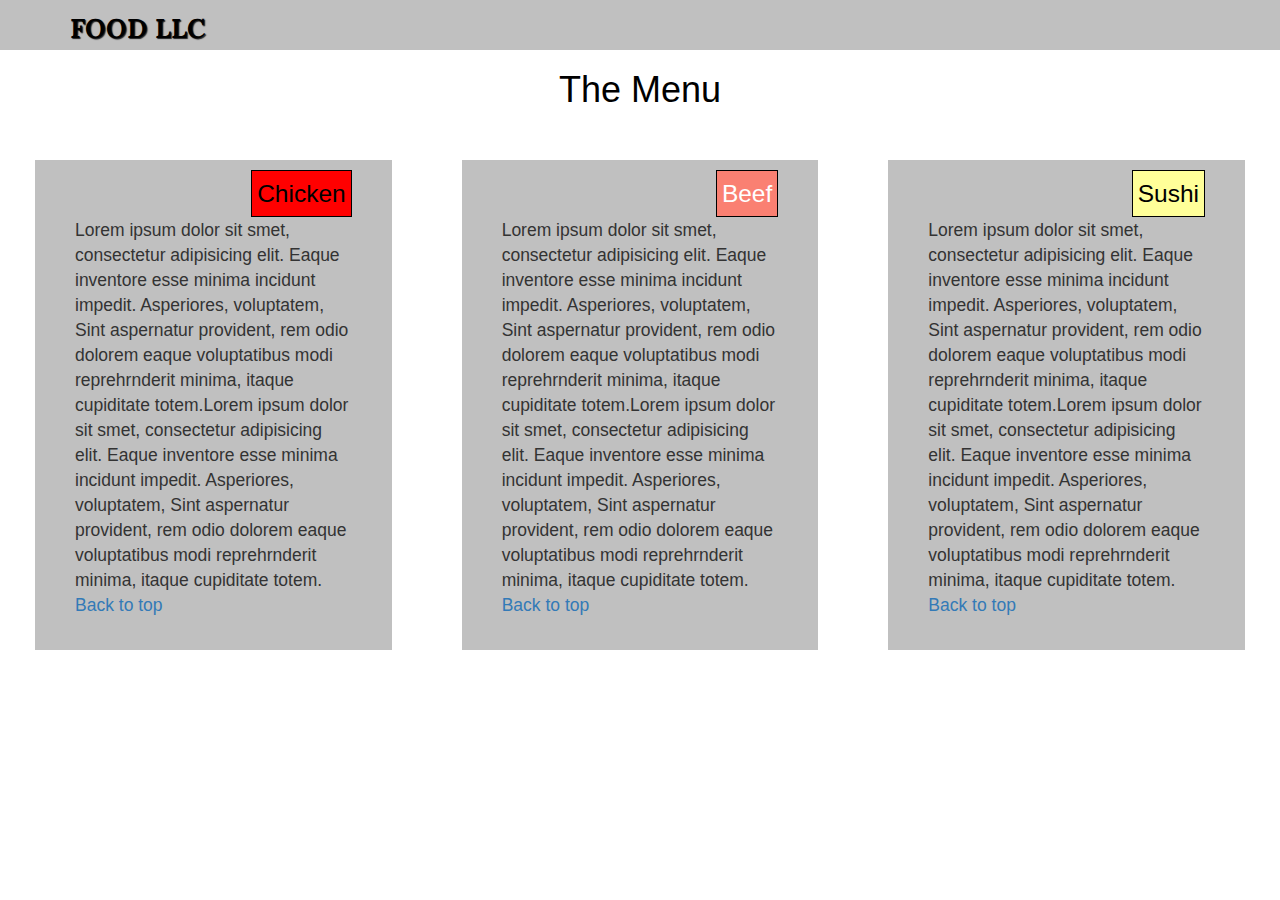
<file: index.html>
<!DOCTYPE html>
<html lang="en">
<head>
	<meta charset="utf-8">
	<script src="https://ajax.googleapis.com/ajax/libs/jquery/3.5.1/jquery.min.js"></script>
    <script src="https://maxcdn.bootstrapcdn.com/bootstrap/3.4.0/js/bootstrap.min.js"></script>
    <meta name="viewport" content="width=device-width, initial-scale=1.0">
    <link rel="stylesheet" href="https://maxcdn.bootstrapcdn.com/bootstrap/3.4.0/css/bootstrap.min.css">
    <link href="https://fonts.googleapis.com/css2?family=Lora:ital,wght@0,400;0,500;1,400&display=swap" rel="stylesheet">
    <title>Assignment Module 3</title>
    <style>
    	h1
    	{
    		color:black;
    		text-align:center;
    		margin-bottom:30px;
    	}
    	.bruh
    	{
    		position:relative;
   			background-color: #C0C0C0;
   			border:solid white 20px;
   			padding:40px;

   		}
    	.h
    	{
    		padding:5px;
    		position:absolute;
    		top:10px;
    		right:40px;
    		font-size: 1.75em;
    		border:solid black 1px;
    	}
    	p
    	{
    		font-size:1.25em;
    		position:relative;
    		top:18px;
    	}
    	.a1
    	{
    		background-color: red;
    		color:black;
    	}
    	.a2
    	{
    		background-color:#fa8072;
    		color:white;
    	}
    	.a3
    	{
    		background-color:#FFFF99;
    		color:black;
    	}
    	#header-nav
		{
			background-color:#C0C0C0;
			border-radius:0;
			border:0;
		}
		.navbar-brand
		{
			padding-top:25px;
		}
		.navbar-brand h1
		{
			font-family: 'Lora', serif;
			color:black;
			font-size:1.5em;
			text-transform: uppercase;
			font-weight:bold;
			text-shadow: 1px 1px 1px #222;
			margin-top:0;
			margin-bottom: 0;
			line-height: 0.25;
		}*/
		.navbar-brand a:hover, .navbar-brand a:focus
		{
			text-decoration:none;
		}
		#nav-list a
		{
			color:black;
			text-align:center;
		}
		#nav-list a:hover
		{
			background:white;
		}
		.navbar-header button.navbar-toggle, .navbar-header .icon-bar
		{
			border:1px solid #61122f;
		}
    #sushi
    {
      margin-bottom: 30px
    }
    </style>
</head>
<body>
	<header>
    	<nav id="header-nav" class="navbar navbar-default">
      		<div class="container">
        		<div class="navbar-header">
          			<div class="navbar-brand">
            			<a href="dhiraj.html"><h1 id="top">Food LLC</h1></a>
         			</div>
          			<button id="navbarToggle" type="button" class="navbar-toggle collapsed" data-toggle="collapse" data-target="#collapsable-nav" aria-expanded="false">
			            <span class="sr-only">Toggle navigation</span>
			            <span class="icon-bar"></span>
			            <span class="icon-bar"></span>
			            <span class="icon-bar"></span>
          			</button>
        		</div>
       			<div id="collapsable-nav" class="collapse navbar-collapse">
       				<ul id="nav-list" class="nav navbar-nav navbar-right visible-xs">
       					<li>
       						<a href="#chicken">
       							Chicken
       						</a>
       					</li>
       					<li>
       						<a href="#beef">
       							Beef
       						</a>
       					</li>
       					<li>
       						<a href="#sushi">
       							Sushi
       						</a>
       					</li>
       				</ul>
      		</div><!-- .container -->
    	</nav><!-- #header-nav -->
  	</header>
	<h1>The Menu</h1>
	<div class="container-fluid">
		<div class="row">
			<div class="col-lg-4 col-md-6 col-sm-12 col-xs-12">
				<div class="bruh" id="chicken">
				<span class="h a1">Chicken</span>
				<p>
					Lorem ipsum dolor sit smet, consectetur adipisicing elit. Eaque inventore esse minima incidunt impedit. Asperiores, voluptatem, Sint aspernatur provident, rem odio dolorem eaque voluptatibus modi reprehrnderit minima, itaque cupiditate totem.Lorem ipsum dolor sit smet, consectetur adipisicing elit. Eaque inventore esse minima incidunt impedit. Asperiores, voluptatem, Sint aspernatur provident, rem odio dolorem eaque voluptatibus modi reprehrnderit minima, itaque cupiditate totem.<br>
					<a href="#top">Back to top</a>
				</p>
				</div>
			</div>

			<div class="col-lg-4 col-md-6 col-sm-12 col-xs-12">
				<div class="bruh" id="beef">
				<span class="h a2">Beef</span>
				<p>
					Lorem ipsum dolor sit smet, consectetur adipisicing elit. Eaque inventore esse minima incidunt impedit. Asperiores, voluptatem, Sint aspernatur provident, rem odio dolorem eaque voluptatibus modi reprehrnderit minima, itaque cupiditate totem.Lorem ipsum dolor sit smet, consectetur adipisicing elit. Eaque inventore esse minima incidunt impedit. Asperiores, voluptatem, Sint aspernatur provident, rem odio dolorem eaque voluptatibus modi reprehrnderit minima, itaque cupiditate totem.<br>
					<a href="#top">Back to top</a>
				</p>
				</div>
			</div>

			<div class="col-lg-4 col-md-12 col-sm-12 col-xs-12">
				<div class="bruh" id="sushi">
				<span class="h a3">Sushi</span>
				<p>
					Lorem ipsum dolor sit smet, consectetur adipisicing elit. Eaque inventore esse minima incidunt impedit. Asperiores, voluptatem, Sint aspernatur provident, rem odio dolorem eaque voluptatibus modi reprehrnderit minima, itaque cupiditate totem.Lorem ipsum dolor sit smet, consectetur adipisicing elit. Eaque inventore esse minima incidunt impedit. Asperiores, voluptatem, Sint aspernatur provident, rem odio dolorem eaque voluptatibus modi reprehrnderit minima, itaque cupiditate totem.<br>
					<a href="#top">Back to top</a>
				</p>
				</div>
			</div>

		</div>
	</div>
</body>
</file>
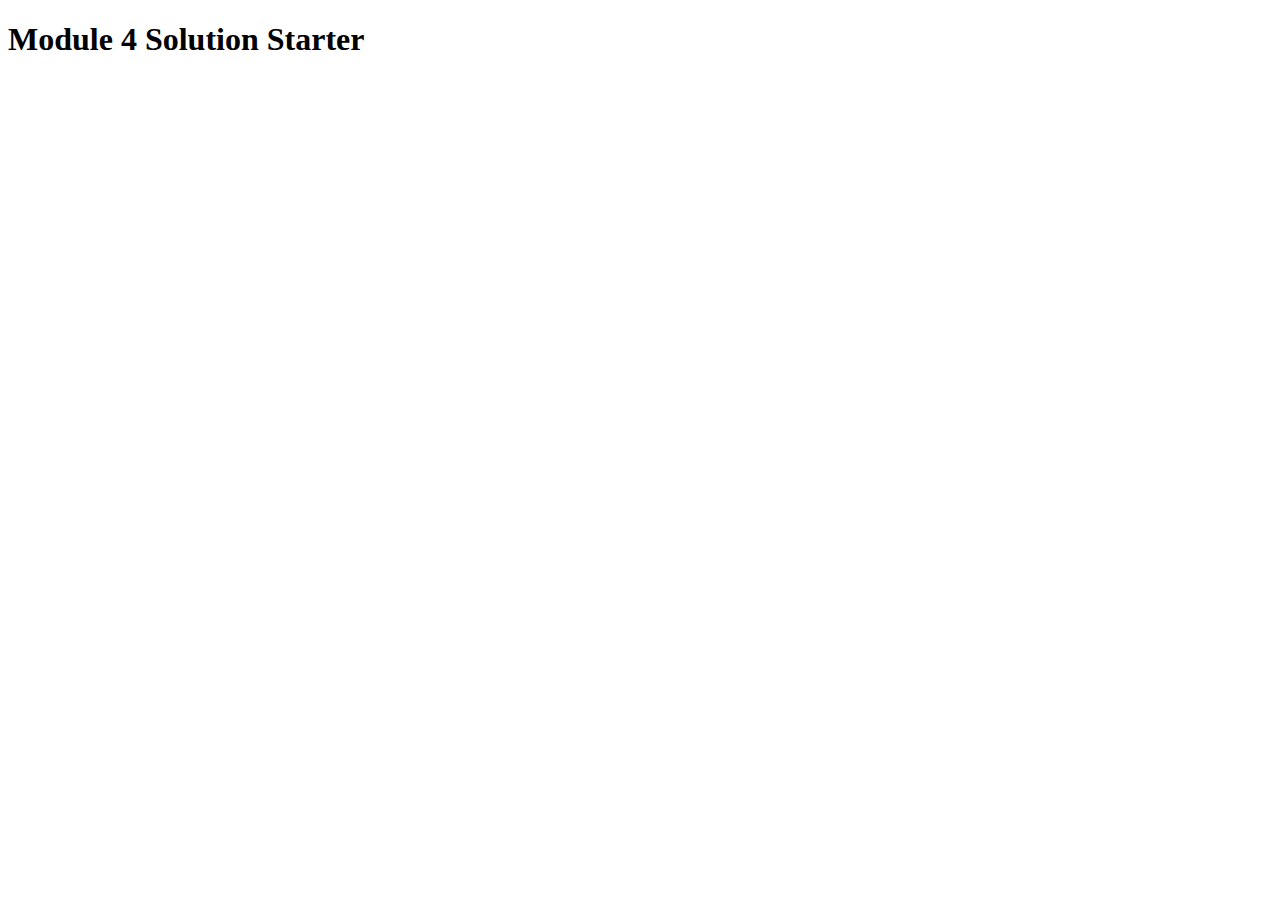
<file: assignmentmodule_4.html>
<!DOCTYPE html>
<html>
<head>
  <meta charset="utf-8">
  <title>Module 4 Solution Starter</title>
  <script>
    var names = []; // DO NOT REMOVE
  </script>
  <script src="SpeakHello.js"></script>
  <script src="SpeakGoodBye.js"></script>
  <script src="script.js"></script>
</head>
<body>
  <h1>Module 4 Solution Starter</h1>
</body>
</html>
</file>
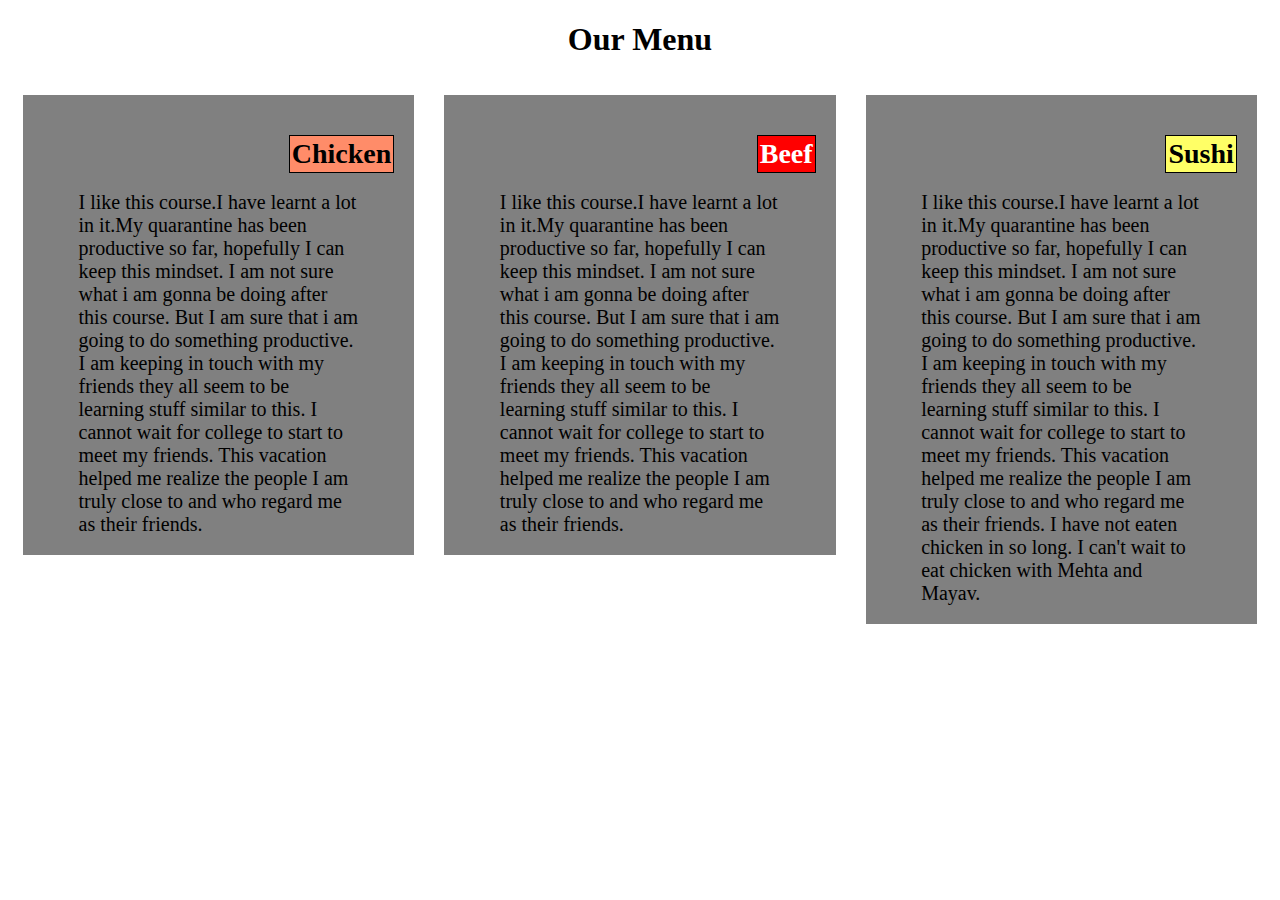
<file: dhiraj/dhiraj.html>
<!DOCTYPE html>
<html>
<head>
	<meta charset="utf-8">
	<meta name="veiwport" content="width=device-width, initial-scale=1">
	<title>Assignment Solution for Module 2</title>
	<link rel="stylesheet" href="external.css">
</head>
<body>
	<h1>Our Menu</h1>
		<div class="row">
			<div class="col-lg-4 col-md-6 d1">
				<span class="h1">Chicken</span>
				<p class="p">
					I like this course.I have learnt a lot in it.My quarantine has been productive so far, hopefully I can keep this mindset. I am not sure what i am gonna be doing after this course. But I am sure that i am going to do something productive. I am keeping in touch with my friends they all seem to be learning stuff similar to this. I cannot wait for college to start to meet my friends. This vacation helped me realize the people I am truly close to and who regard me as their friends.
				</p>
			</div>
			<div class="col-lg-4 col-md-6 d2">
				<span class="h2">Beef</span>
				<p class="p">
					I like this course.I have learnt a lot in it.My quarantine has been productive so far, hopefully I can keep this mindset. I am not sure what i am gonna be doing after this course. But I am sure that i am going to do something productive. I am keeping in touch with my friends they all seem to be learning stuff similar to this. I cannot wait for college to start to meet my friends. This vacation helped me realize the people I am truly close to and who regard me as their friends.
				</p>
			</div>
			<div class="col-lg-4 col-md-6 d3">
				<span class="h3">Sushi</span	>
				<p class="p">
					I like this course.I have learnt a lot in it.My quarantine has been productive so far, hopefully I can keep this mindset. I am not sure what i am gonna be doing after this course. But I am sure that i am going to do something productive. I am keeping in touch with my friends they all seem to be learning stuff similar to this. I cannot wait for college to start to meet my friends. This vacation helped me realize the people I am truly close to and who regard me as their friends. I have not eaten chicken in so long. I can't wait to eat chicken with Mehta and Mayav.
				</p>
			</div>
		</div>
	</body>
	</html>
</file>
<file: dhiraj/external.css>
*
{
	box-sizing: border-box;
}
h1
{
	text-align:center;
}
.row
{
	width:100%;
}
.d1,.d2,.d3
{
	position: relative;
	padding: 40px;
	background-color:gray;
}
.h1
{
	padding: 2px;
	font-size:1.75em;
	position:absolute;
	background-color: #ff8c69;
	color:black;
	font-weight: bold;
	border:1px solid black;
	right:20px;
}
.h2
{
	padding:2px;
	font-size:1.75em;
	position:absolute;
	background-color: red;
	color:white;
	font-weight:bold;
	border:1px solid black;
	right:20px;
}
.h3
{
	padding:2px;
	font-size:1.75em;
	position:absolute;
	background-color:#FFFF66;
	color:black;
	font-weight:bold;
	border:1px solid black;
	right:20px;
}
p
{
	position:relative;
	top:36px;	
	font-size:1.25em;
	width:90%;
	margin-right: auto;
	margin-left: auto;
	margin-bottom: 15px;
}
@media (min-width:992px)
{
	.col-lg-4
	{
		float:left;
		width:33.33%;
		border: 15px solid white;
	}
}
@media(min-width:768px) and (max-width:991px)
{
	.d1,.d2
	{
		float:left;
		width:50%;
		border:15px solid white;
	}
	.d3
	{
		width:100%;
		border:15px solid white;
		clear:both;
	}
}
@media(max-width:767px)
{
	.d1,.d2,.d3
	{
		margin:30px;
	}
}
</file>
